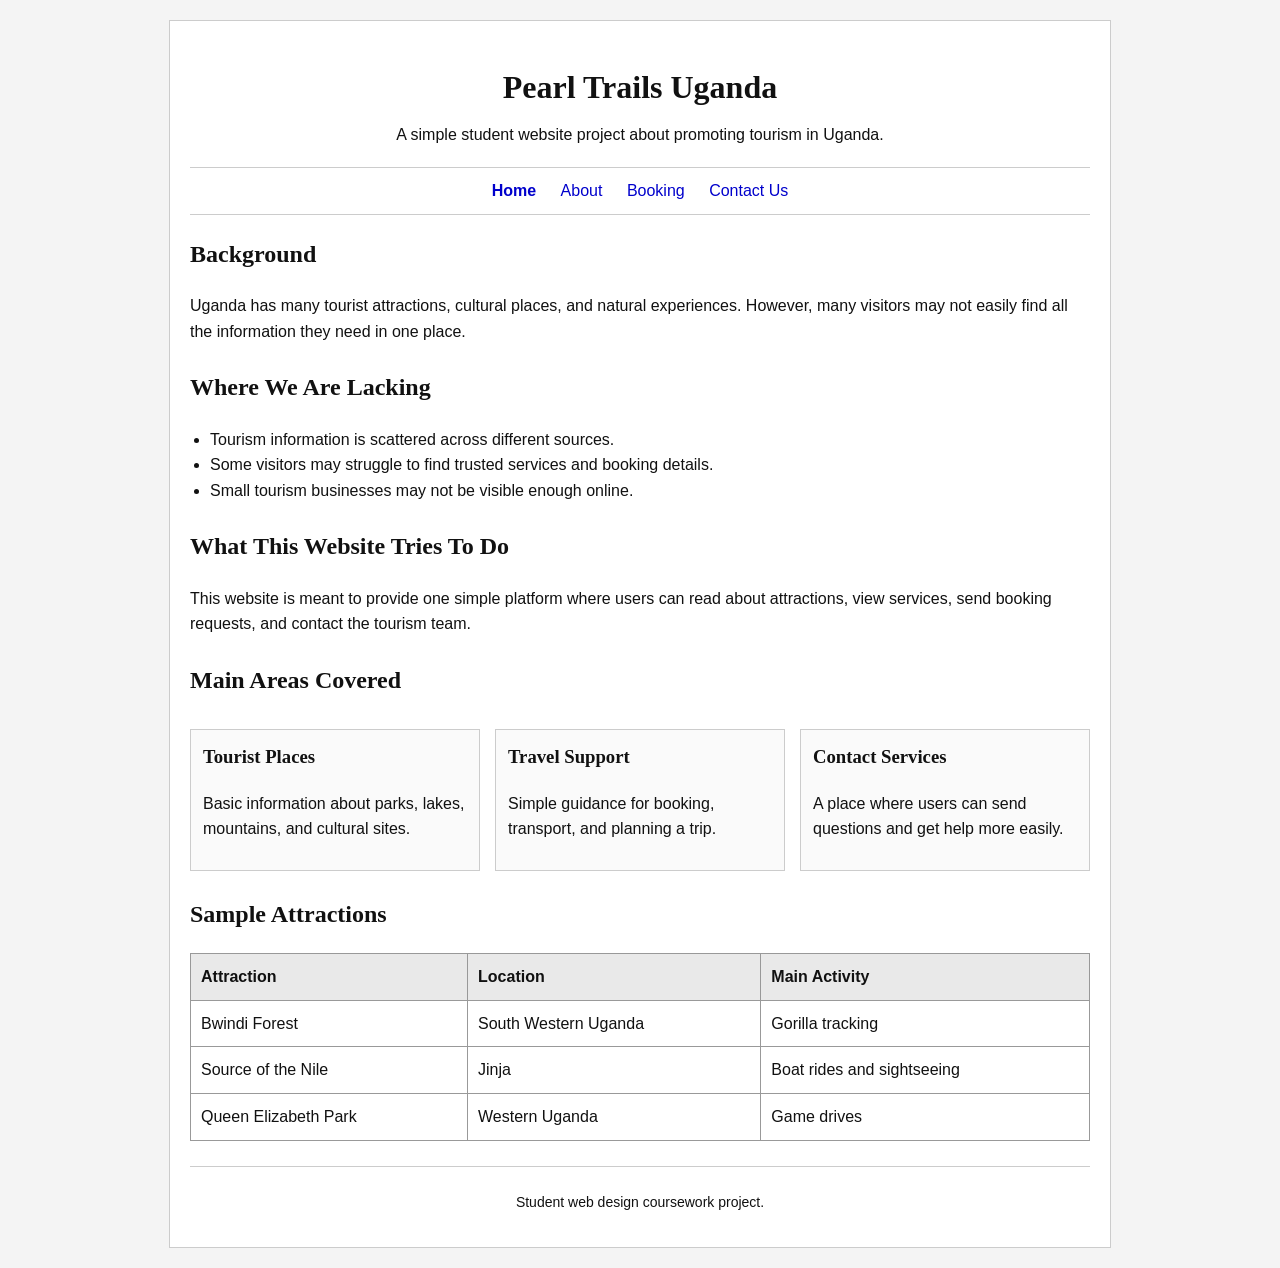
<file: index.html>
<!DOCTYPE html>
<html lang="en">
<head>
  <meta charset="UTF-8" />
  <meta name="viewport" content="width=device-width, initial-scale=1.0" />
  <title>Pearl Trails Uganda</title>
  <link rel="stylesheet" href="styles.css" />
</head>
<body>
  <div class="page">
    <header class="site-header">
      <h1>Pearl Trails Uganda</h1>
      <p class="subtitle">A simple student website project about promoting tourism in Uganda.</p>
    </header>

    <nav class="site-nav">
      <a class="active" href="index.html">Home</a>
      <a href="about.html">About</a>
      <a href="booking.html">Booking</a>
      <a href="contact.html">Contact Us</a>
    </nav>

    <main>
      <section class="intro-box">
        <h2>Background</h2>
        <p>
          Uganda has many tourist attractions, cultural places, and natural experiences.
          However, many visitors may not easily find all the information they need in one place.
        </p>
      </section>

      <section>
        <h2>Where We Are Lacking</h2>
        <ul>
          <li>Tourism information is scattered across different sources.</li>
          <li>Some visitors may struggle to find trusted services and booking details.</li>
          <li>Small tourism businesses may not be visible enough online.</li>
        </ul>
      </section>

      <section>
        <h2>What This Website Tries To Do</h2>
        <p>
          This website is meant to provide one simple platform where users can read about
          attractions, view services, send booking requests, and contact the tourism team.
        </p>
      </section>

      <section>
        <h2>Main Areas Covered</h2>
        <div class="card-grid">
          <article class="card">
            <h3>Tourist Places</h3>
            <p>Basic information about parks, lakes, mountains, and cultural sites.</p>
          </article>
          <article class="card">
            <h3>Travel Support</h3>
            <p>Simple guidance for booking, transport, and planning a trip.</p>
          </article>
          <article class="card">
            <h3>Contact Services</h3>
            <p>A place where users can send questions and get help more easily.</p>
          </article>
        </div>
      </section>

      <section>
        <h2>Sample Attractions</h2>
        <table>
          <thead>
            <tr>
              <th>Attraction</th>
              <th>Location</th>
              <th>Main Activity</th>
            </tr>
          </thead>
          <tbody>
            <tr>
              <td>Bwindi Forest</td>
              <td>South Western Uganda</td>
              <td>Gorilla tracking</td>
            </tr>
            <tr>
              <td>Source of the Nile</td>
              <td>Jinja</td>
              <td>Boat rides and sightseeing</td>
            </tr>
            <tr>
              <td>Queen Elizabeth Park</td>
              <td>Western Uganda</td>
              <td>Game drives</td>
            </tr>
          </tbody>
        </table>
      </section>
    </main>

    <footer class="site-footer">
      <p>Student web design coursework project.</p>
    </footer>
  </div>
</body>
</html>
</file>
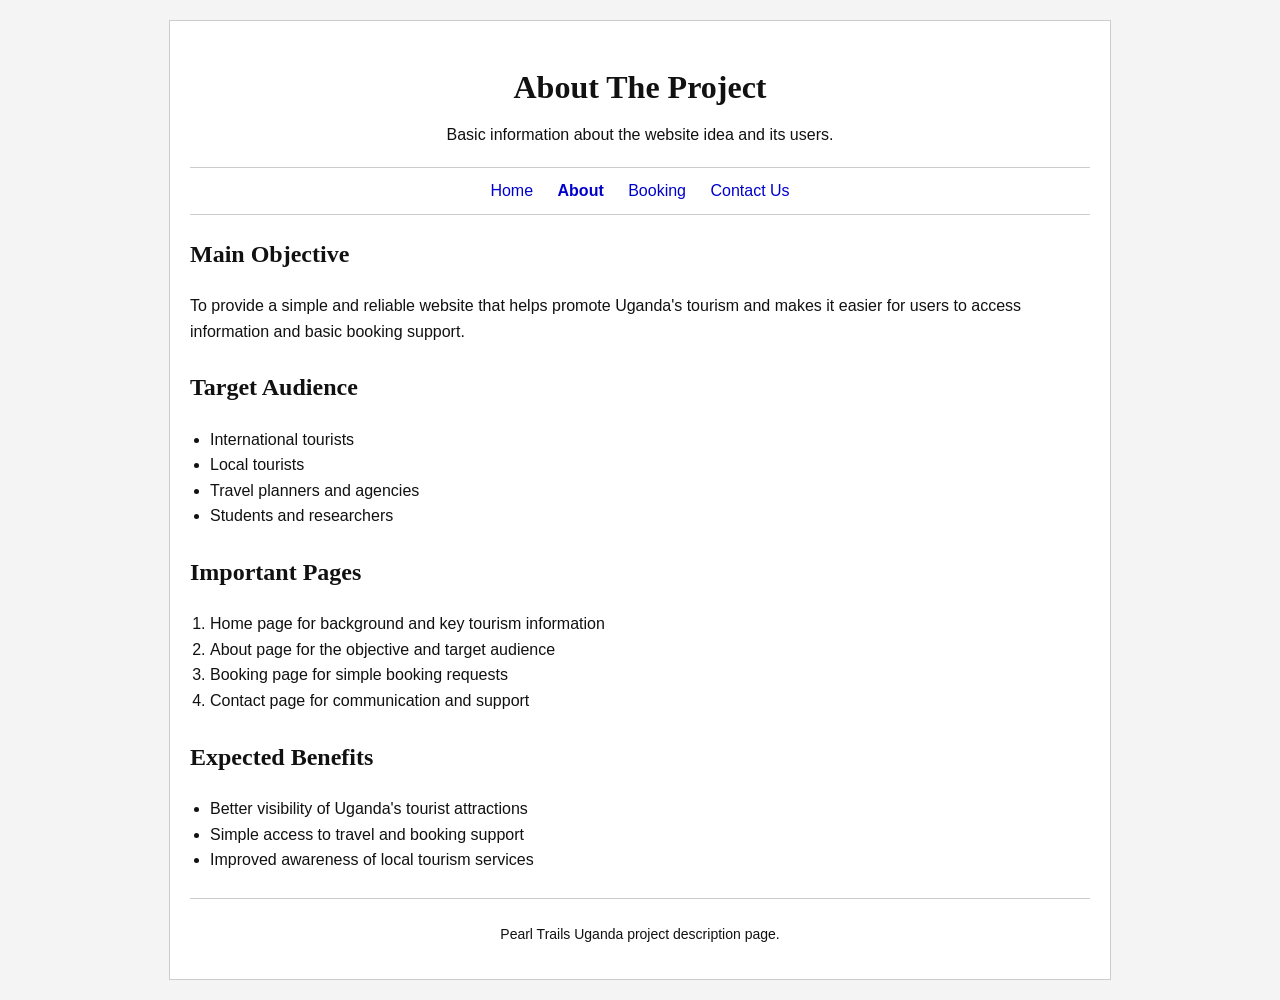
<file: about.html>
<!DOCTYPE html>
<html lang="en">
<head>
  <meta charset="UTF-8" />
  <meta name="viewport" content="width=device-width, initial-scale=1.0" />
  <title>About - Pearl Trails Uganda</title>
  <link rel="stylesheet" href="styles.css" />
</head>
<body>
  <div class="page">
    <header class="site-header">
      <h1>About The Project</h1>
      <p class="subtitle">Basic information about the website idea and its users.</p>
    </header>

    <nav class="site-nav">
      <a href="index.html">Home</a>
      <a class="active" href="about.html">About</a>
      <a href="booking.html">Booking</a>
      <a href="contact.html">Contact Us</a>
    </nav>

    <main>
      <section>
        <h2>Main Objective</h2>
        <p>
          To provide a simple and reliable website that helps promote Uganda's tourism and
          makes it easier for users to access information and basic booking support.
        </p>
      </section>

      <section>
        <h2>Target Audience</h2>
        <ul>
          <li>International tourists</li>
          <li>Local tourists</li>
          <li>Travel planners and agencies</li>
          <li>Students and researchers</li>
        </ul>
      </section>

      <section>
        <h2>Important Pages</h2>
        <ol>
          <li>Home page for background and key tourism information</li>
          <li>About page for the objective and target audience</li>
          <li>Booking page for simple booking requests</li>
          <li>Contact page for communication and support</li>
        </ol>
      </section>

      <section>
        <h2>Expected Benefits</h2>
        <ul>
          <li>Better visibility of Uganda's tourist attractions</li>
          <li>Simple access to travel and booking support</li>
          <li>Improved awareness of local tourism services</li>
        </ul>
      </section>
    </main>

    <footer class="site-footer">
      <p>Pearl Trails Uganda project description page.</p>
    </footer>
  </div>
</body>
</html>
</file>
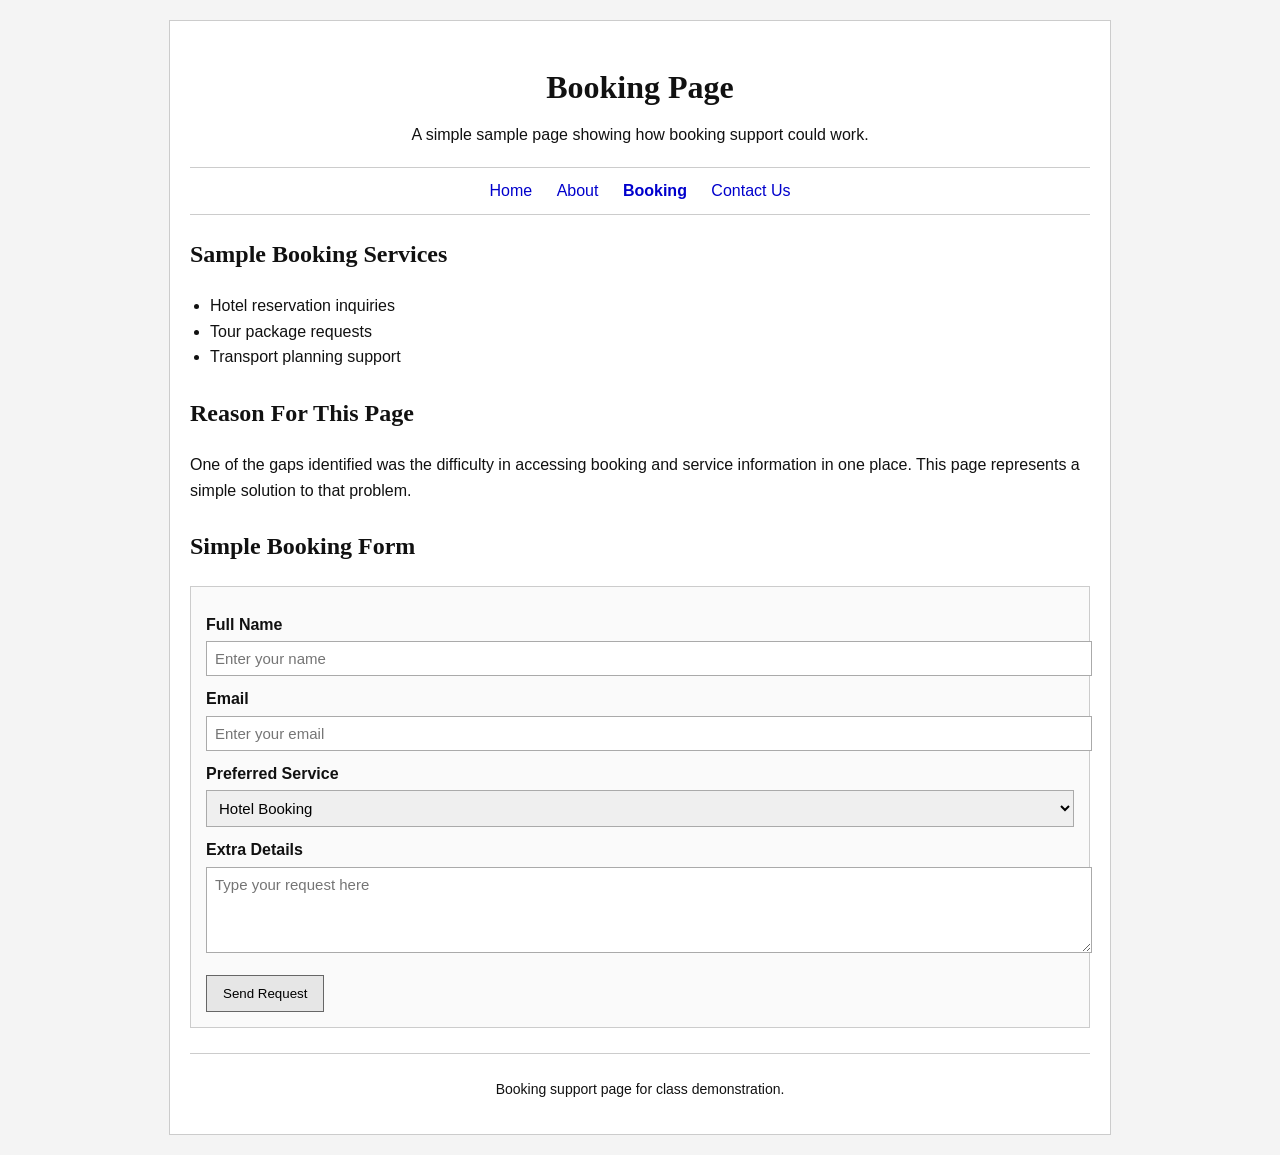
<file: booking.html>
<!DOCTYPE html>
<html lang="en">
<head>
  <meta charset="UTF-8" />
  <meta name="viewport" content="width=device-width, initial-scale=1.0" />
  <title>Booking - Pearl Trails Uganda</title>
  <link rel="stylesheet" href="styles.css" />
</head>
<body>
  <div class="page">
    <header class="site-header">
      <h1>Booking Page</h1>
      <p class="subtitle">A simple sample page showing how booking support could work.</p>
    </header>

    <nav class="site-nav">
      <a href="index.html">Home</a>
      <a href="about.html">About</a>
      <a class="active" href="booking.html">Booking</a>
      <a href="contact.html">Contact Us</a>
    </nav>

    <main>
      <section>
        <h2>Sample Booking Services</h2>
        <ul>
          <li>Hotel reservation inquiries</li>
          <li>Tour package requests</li>
          <li>Transport planning support</li>
        </ul>
      </section>

      <section>
        <h2>Reason For This Page</h2>
        <p>
          One of the gaps identified was the difficulty in accessing booking and service
          information in one place. This page represents a simple solution to that problem.
        </p>
      </section>

      <section>
        <h2>Simple Booking Form</h2>
        <form class="basic-form">
          <label for="full-name">Full Name</label>
          <input id="full-name" name="full-name" type="text" placeholder="Enter your name" />

          <label for="email">Email</label>
          <input id="email" name="email" type="email" placeholder="Enter your email" />

          <label for="service">Preferred Service</label>
          <select id="service" name="service">
            <option>Hotel Booking</option>
            <option>Tour Package</option>
            <option>Transport Support</option>
          </select>

          <label for="message">Extra Details</label>
          <textarea id="message" name="message" rows="4" placeholder="Type your request here"></textarea>

          <button type="submit">Send Request</button>
        </form>
      </section>
    </main>

    <footer class="site-footer">
      <p>Booking support page for class demonstration.</p>
    </footer>
  </div>
</body>
</html>
</file>
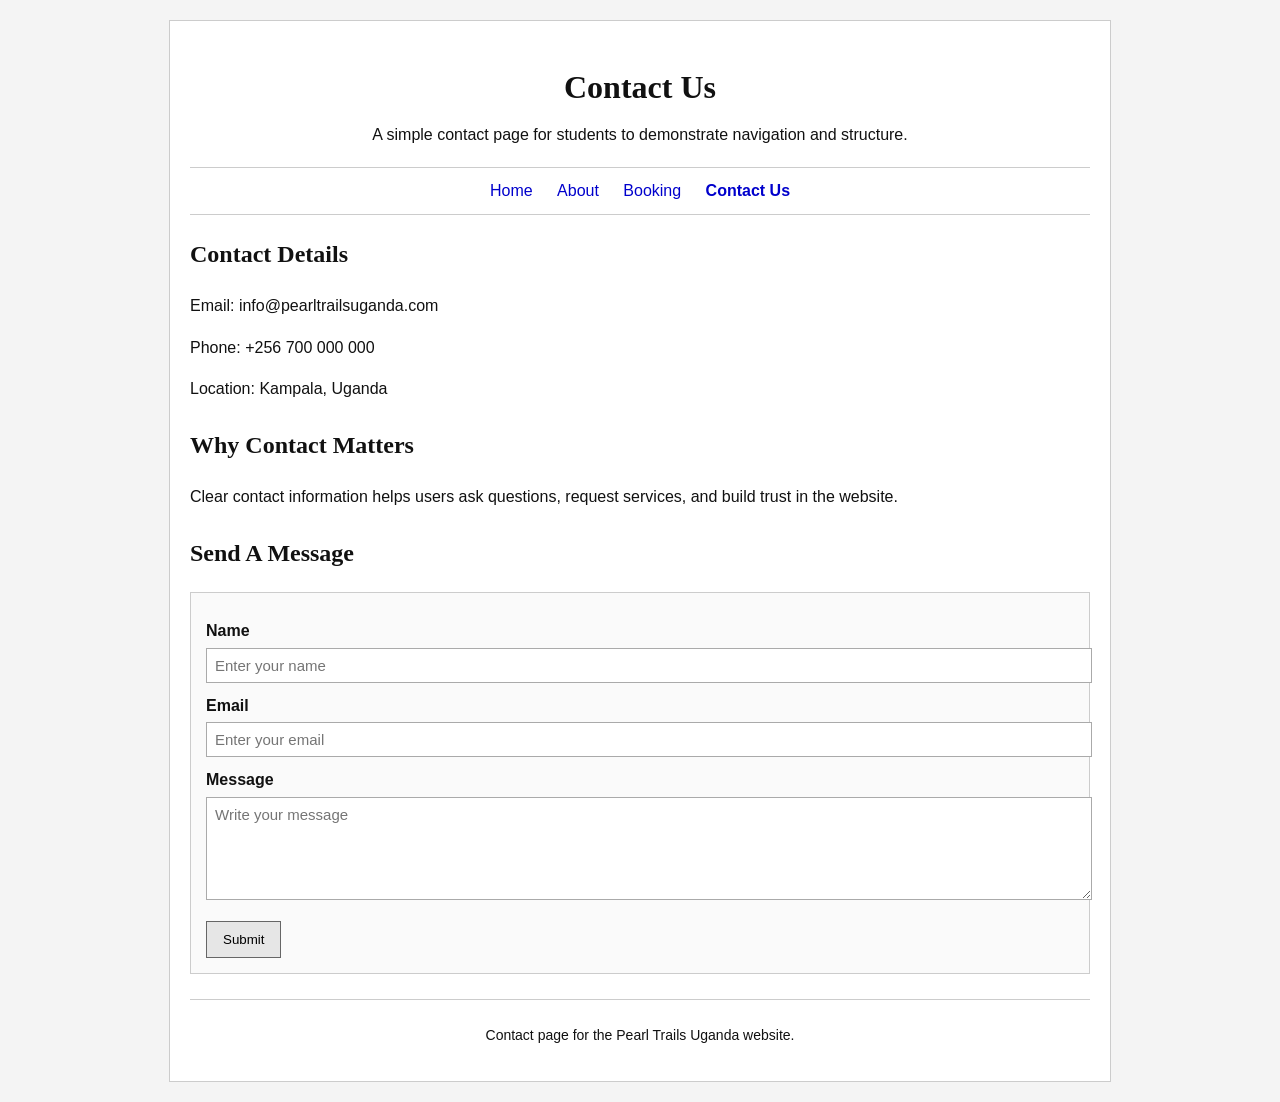
<file: contact.html>
<!DOCTYPE html>
<html lang="en">
<head>
  <meta charset="UTF-8" />
  <meta name="viewport" content="width=device-width, initial-scale=1.0" />
  <title>Contact - Pearl Trails Uganda</title>
  <link rel="stylesheet" href="styles.css" />
</head>
<body>
  <div class="page">
    <header class="site-header">
      <h1>Contact Us</h1>
      <p class="subtitle">A simple contact page for students to demonstrate navigation and structure.</p>
    </header>

    <nav class="site-nav">
      <a href="index.html">Home</a>
      <a href="about.html">About</a>
      <a href="booking.html">Booking</a>
      <a class="active" href="contact.html">Contact Us</a>
    </nav>

    <main>
      <section>
        <h2>Contact Details</h2>
        <p>Email: info@pearltrailsuganda.com</p>
        <p>Phone: +256 700 000 000</p>
        <p>Location: Kampala, Uganda</p>
      </section>

      <section>
        <h2>Why Contact Matters</h2>
        <p>
          Clear contact information helps users ask questions, request services, and build
          trust in the website.
        </p>
      </section>

      <section>
        <h2>Send A Message</h2>
        <form class="basic-form">
          <label for="visitor-name">Name</label>
          <input id="visitor-name" name="visitor-name" type="text" placeholder="Enter your name" />

          <label for="visitor-email">Email</label>
          <input id="visitor-email" name="visitor-email" type="email" placeholder="Enter your email" />

          <label for="visitor-message">Message</label>
          <textarea id="visitor-message" name="visitor-message" rows="5" placeholder="Write your message"></textarea>

          <button type="submit">Submit</button>
        </form>
      </section>
    </main>

    <footer class="site-footer">
      <p>Contact page for the Pearl Trails Uganda website.</p>
    </footer>
  </div>
</body>
</html>
</file>
<file: styles.css>
body {
  margin: 0;
  font-family: Arial, sans-serif;
  background-color: #f4f4f4;
  color: #111111;
  line-height: 1.6;
}

.page {
  width: 85%;
  max-width: 900px;
  margin: 20px auto;
  background-color: #ffffff;
  padding: 20px;
  border: 1px solid #cccccc;
}

.site-header {
  text-align: center;
  margin-bottom: 20px;
}

h1 {
  margin-bottom: 8px;
  font-family: "Times New Roman", serif;
}

h2 {
  font-family: "Times New Roman", serif;
}

.subtitle {
  margin: 0;
}

.site-nav {
  margin-bottom: 20px;
  padding: 10px 0;
  border-top: 1px solid #cccccc;
  border-bottom: 1px solid #cccccc;
  text-align: center;
}

.site-nav a {
  margin: 0 10px;
  color: #0000cc;
  text-decoration: none;
}

.site-nav a:hover {
  text-decoration: underline;
}

.site-nav a.active {
  font-weight: bold;
}

section {
  margin-bottom: 24px;
}

ul {
  padding-left: 20px;
}

ol {
  padding-left: 20px;
}

.intro-box,
.card,
table,
.basic-form {
  margin-top: 10px;
}

.card-grid {
  display: grid;
  grid-template-columns: repeat(3, 1fr);
  gap: 15px;
}

.card {
  border: 1px solid #cccccc;
  padding: 12px;
  background-color: #fafafa;
}

.card h3 {
  margin-top: 0;
  font-family: "Times New Roman", serif;
}

table {
  width: 100%;
  border-collapse: collapse;
}

th,
td {
  border: 1px solid #999999;
  padding: 10px;
  text-align: left;
}

th {
  background-color: #e9e9e9;
}

.basic-form {
  border: 1px solid #cccccc;
  padding: 15px;
  background-color: #fafafa;
}

.basic-form label {
  display: block;
  margin-top: 10px;
  margin-bottom: 4px;
  font-weight: bold;
}

.basic-form input,
.basic-form select,
.basic-form textarea {
  width: 100%;
  padding: 8px;
  border: 1px solid #aaaaaa;
  font-family: Arial, sans-serif;
  font-size: 15px;
}

.basic-form button {
  margin-top: 14px;
  padding: 10px 16px;
  border: 1px solid #666666;
  background-color: #e6e6e6;
  cursor: pointer;
}

.site-footer {
  margin-top: 25px;
  padding-top: 10px;
  border-top: 1px solid #cccccc;
  text-align: center;
  font-size: 14px;
}

@media (max-width: 700px) {
  .page {
    width: 94%;
    padding: 15px;
  }

  .site-nav a {
    display: inline-block;
    margin: 6px 8px;
  }

  .card-grid {
    grid-template-columns: 1fr;
  }
}
</file>
